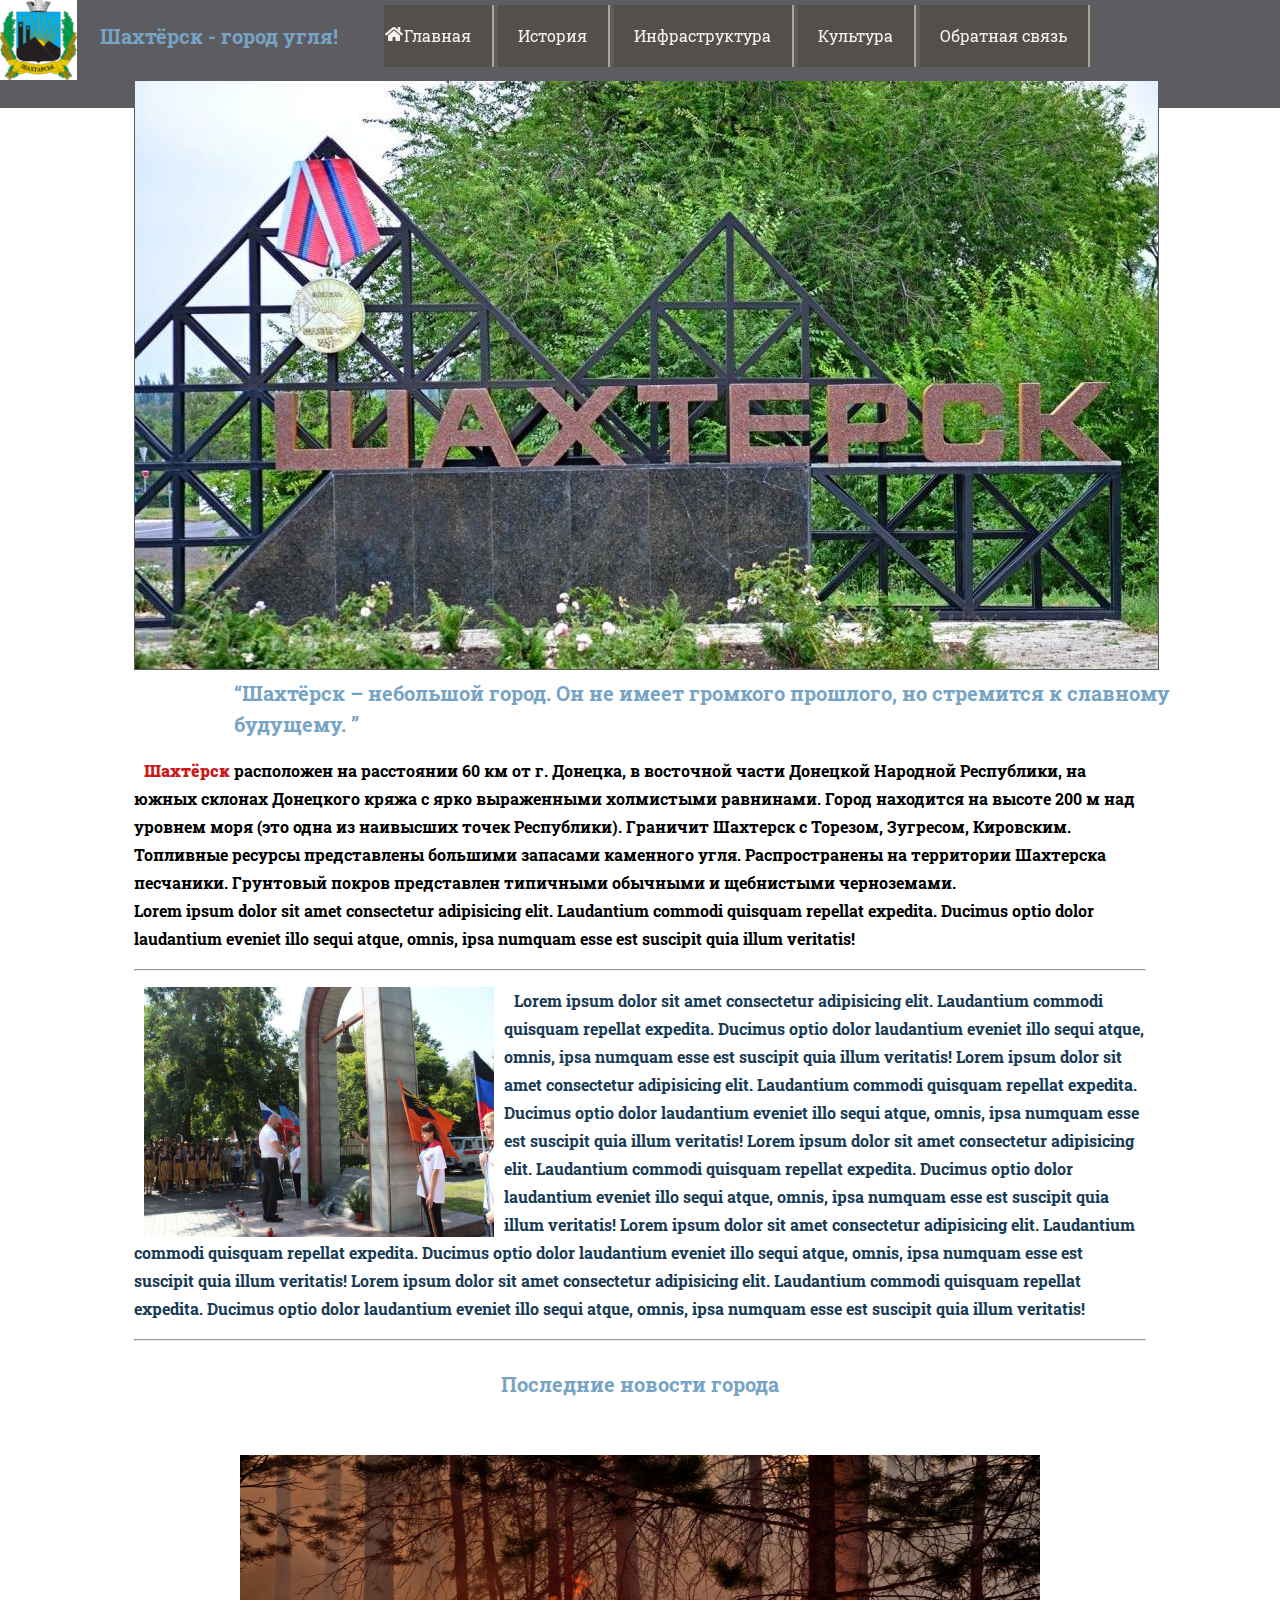
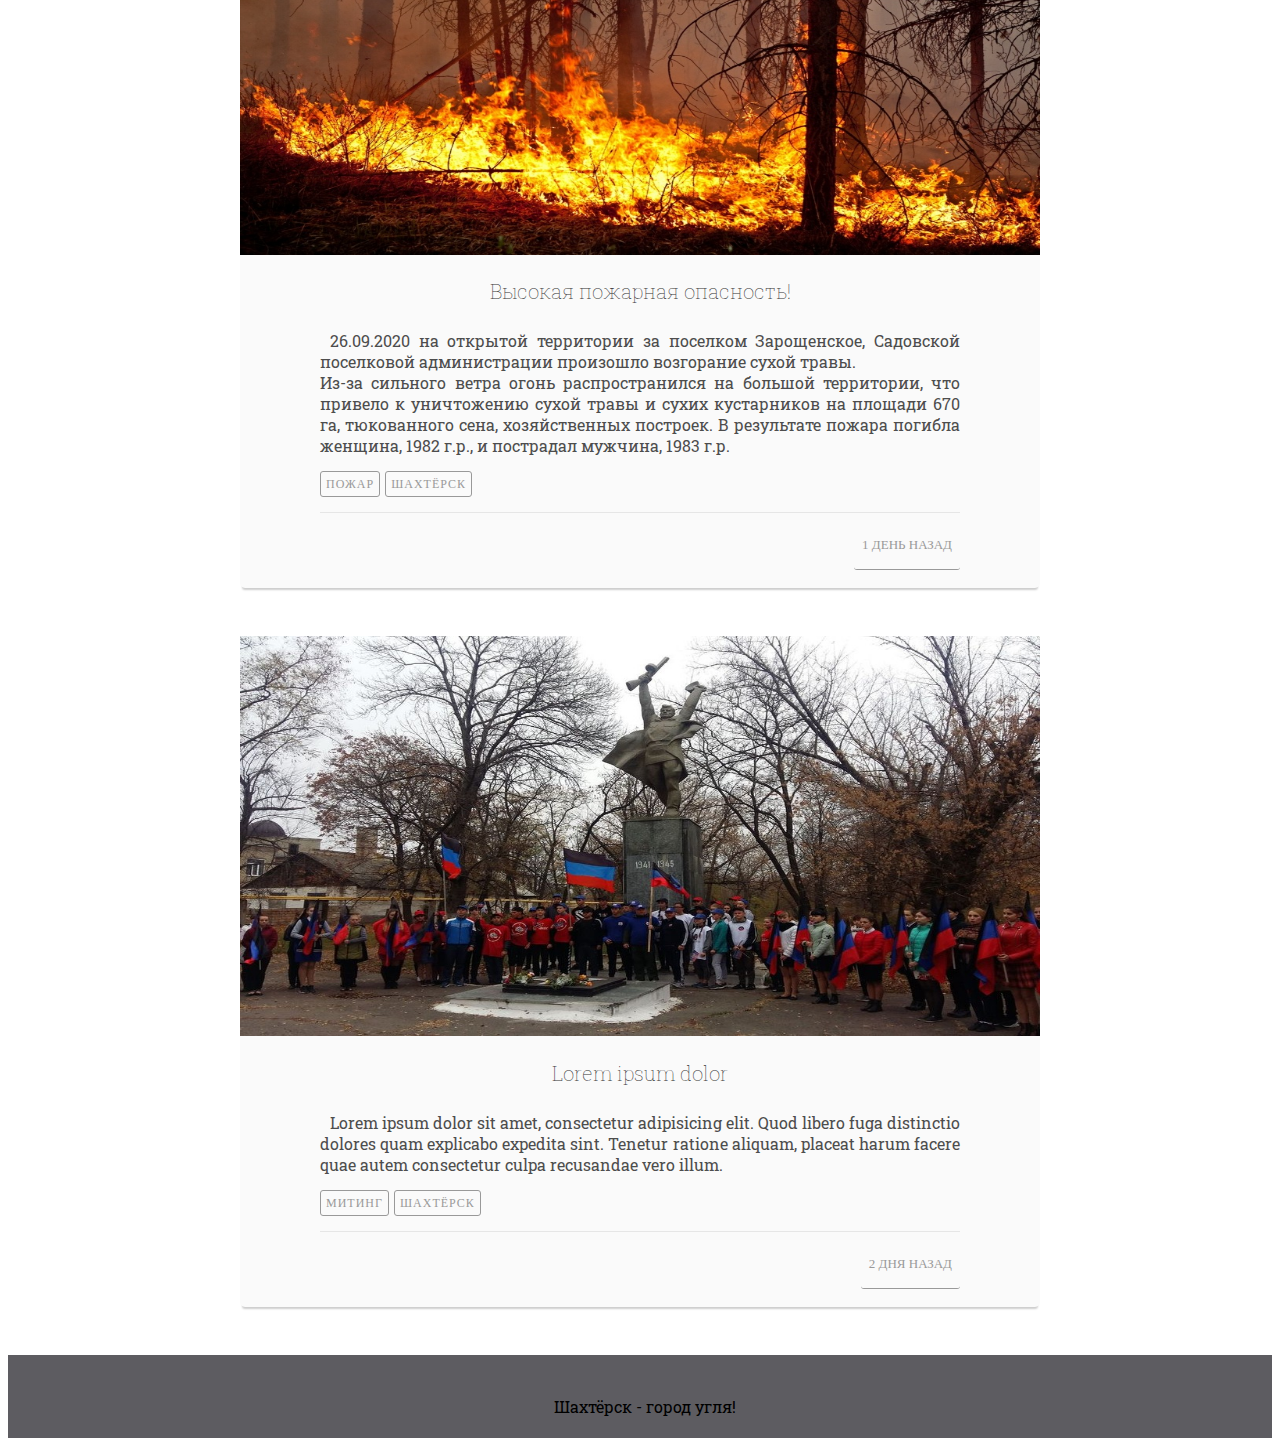
<file: index.html>
<!DOCTYPE html>
<html lang="en">
  <head>
    <meta charset="UTF-8" />
    <meta name="viewport" content="width=device-width, initial-scale=1.0" />
    <link rel="stylesheet" href="style.css" />
    <link
      rel="stylesheet"
      href="https://cdnjs.cloudflare.com/ajax/libs/font-awesome/5.11.2/css/all.min.css"
    />
    <link
      href="https://fonts.googleapis.com/css2?family=Roboto+Slab:wght@200&display=swap"
      rel="stylesheet"
    />
    <title>Шахтёрск</title>
  </head>
  <body>
    <header>
      <img id="imgtitle" src="img/Shahtarsk_gerb.png" alt="" />
      <h1>Шахтёрск - город угля!</h1>
      <nav class="menu">
        <ul>
          <li><i class="fa fa-home fa-fw"></i><a href="index.html">Главная</a></li>
          <li><a href="history.html">История</a></li>
          <li><a href="Infrastructure.html">Инфраструктура</a></li>
          <li><a href="culture.html">Культура</a></li>
          <li><a href="feedback.html">Обратная связь</a></li>
        </ul>
      </nav>
    </header>

    <div id="history">
      <img id="imgmain" src="img/img1.jpg" alt="Стелла на въезде в город" />
      <q lang="fr">Шахтёрск – небольшой город. Он не имеет громкого прошлого, но
          стремится к славному будущему.
      </q>
      <p>
        <b> Шахтёрск</b> расположен на расстоянии 60 км от г. Донецка, в восточной части
        Донецкой Народной Республики, на южных склонах Донецкого кряжа с ярко
        выраженными холмистыми равнинами. Город находится на высоте 200 м над
        уровнем моря (это одна из наивысших точек Республики). Граничит Шахтерск
        c Торезом, Зугресом, Кировским. <br />
        Топливные ресурсы представлены большими запасами каменного угля.
        Распространены на территории Шахтерска песчаники. Грунтовый покров
        представлен типичными обычными и щебнистыми черноземами. <br />
        Lorem ipsum dolor sit amet consectetur adipisicing elit. Laudantium
        commodi quisquam repellat expedita. Ducimus optio dolor laudantium
        eveniet illo sequi atque, omnis, ipsa numquam esse est suscipit quia
        illum veritatis!
      </p>
      <hr />
      <p>
        <img src="img/img2.jpg" alt="" id="imgtext1" />
        Lorem ipsum dolor sit amet consectetur adipisicing elit. Laudantium
        commodi quisquam repellat expedita. Ducimus optio dolor laudantium
        eveniet illo sequi atque, omnis, ipsa numquam esse est suscipit quia
        illum veritatis! Lorem ipsum dolor sit amet consectetur adipisicing
        elit. Laudantium commodi quisquam repellat expedita. Ducimus optio dolor
        laudantium eveniet illo sequi atque, omnis, ipsa numquam esse est
        suscipit quia illum veritatis! Lorem ipsum dolor sit amet consectetur
        adipisicing elit. Laudantium commodi quisquam repellat expedita. Ducimus
        optio dolor laudantium eveniet illo sequi atque, omnis, ipsa numquam
        esse est suscipit quia illum veritatis! Lorem ipsum dolor sit amet
        consectetur adipisicing elit. Laudantium commodi quisquam repellat
        expedita. Ducimus optio dolor laudantium eveniet illo sequi atque,
        omnis, ipsa numquam esse est suscipit quia illum veritatis! Lorem ipsum
        dolor sit amet consectetur adipisicing elit. Laudantium commodi quisquam
        repellat expedita. Ducimus optio dolor laudantium eveniet illo sequi
        atque, omnis, ipsa numquam esse est suscipit quia illum veritatis!
        <hr>
      </p>
    </div>
    <div id="news">
    <h2>Последние новости города</h2>
    <div class="news-conteiner">
      <div class="news-header">
        <div class="news-cover">
          <img src="img/img4.jpg" alt="" id="imgnews2">
        </div>
      </div>
      <div class="block-body">
        <div class="news-title">
          <h1><a href="#">Высокая пожарная опасность!</a></h1>
        </div>
        <div class="news-text">
          <p> 26.09.2020 на открытой территории за поселком Зарощенское, Садовской поселковой администрации произошло возгорание сухой
          травы. <br>
          Из-за сильного ветра огонь распространился на большой территории, что привело к уничтожению сухой травы и сухих
          кустарников на площади 670 га, тюкованного сена, хозяйственных построек. В результате пожара погибла женщина, 1982 г.р.,
          и пострадал мужчина, 1983 г.р.</p>
        </div>
        <div class="news-tags">
          <ul>
            <li><a href="#">Пожар</a></li>
            <li><a href="#">Шахтёрск</a></li>
          </ul>
        </div>
      </div>
      <div class="news-footer">
        <ul>
          <li class="published-date"> 1 день назад</li>
        </ul>
      </div>
    </div>
    <!-- 2-я новость vcvcvcvcvc-->

    <div class="news-conteiner">
      <div class="news-header">
        <div class="news-cover">
          <img src="img/img3.jpg" alt="" id="imgnews2">
        </div>
      </div>
      <div class="block-body">
        <div class="news-title">
          <h1><a href="#">Lorem ipsum dolor</a></h1>
        </div>
        <div class="news-text">
          <p> Lorem ipsum dolor sit amet, consectetur adipisicing elit. Quod libero fuga distinctio dolores quam explicabo expedita sint. Tenetur ratione aliquam, placeat harum facere quae autem consectetur culpa recusandae vero illum.</p>
        </div>
        <div class="news-tags">
          <ul>
            <li><a href="#">Митинг</a></li>
            <li><a href="#">Шахтёрск</a></li>
          </ul>
        </div>
      </div>
      <div class="news-footer">
        <ul>
          <li class="published-date"> 2 дня назад</li>
        </ul>
      </div>
    </div>
    </div>
    <footer><p>Шахтёрск - город угля!</p></footer>
  </body>
</html>
</file>
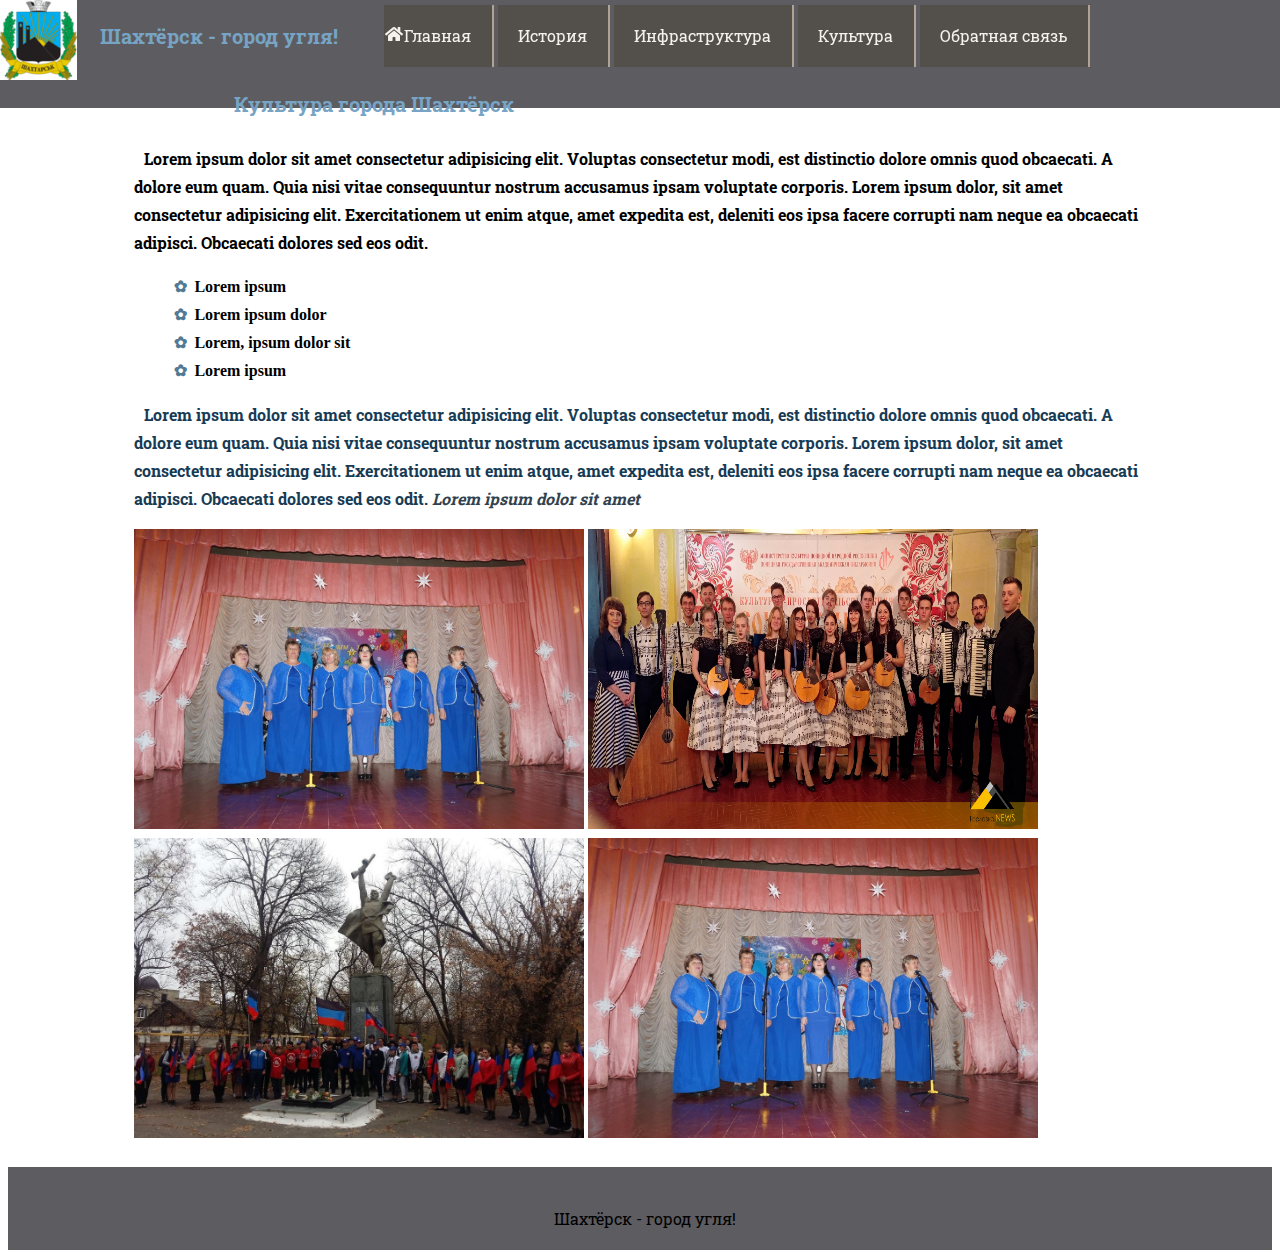
<file: culture.html>
<!DOCTYPE html>
<html lang="en">
  <head>
    <meta charset="UTF-8" />
    <meta name="viewport" content="width=<device-width>, initial-scale=1.0" />
    <link rel="stylesheet" href="style.css" />
    <link
      rel="stylesheet"
      href="https://cdnjs.cloudflare.com/ajax/libs/font-awesome/5.11.2/css/all.min.css"
    />
    <link
      href="https://fonts.googleapis.com/css2?family=Roboto+Slab:wght@200&display=swap"
      rel="stylesheet"
    />
    <title>Шахтёрск</title>
  </head>

  <body>
    <header>
      <img id="imgtitle" src="img/Shahtarsk_gerb.png" alt="" />
      <h1>Шахтёрск - город угля!</h1>
      <nav class="menu">
        <ul>
          <li>
            <i class="fa fa-home fa-fw"></i><a href="index.html">Главная</a>
          </li>
          <li><a href="history.html">История</a></li>
          <li><a href="Infrastructure.html">Инфраструктура</a></li>
          <li><a href="culture.html">Культура</a></li>
          <li><a href="feedback.html">Обратная связь</a></li>
        </ul>
      </nav>
    </header>
    <div id="history">
      <h2>Культура города Шахтёрск</h2>
      <p>
        Lorem ipsum dolor sit amet consectetur adipisicing elit. Voluptas
        consectetur modi, est distinctio dolore omnis quod obcaecati. A dolore
        eum quam. Quia nisi vitae consequuntur nostrum accusamus ipsam voluptate
        corporis. Lorem ipsum dolor, sit amet consectetur adipisicing elit.
        Exercitationem ut enim atque, amet expedita est, deleniti eos ipsa
        facere corrupti nam neque ea obcaecati adipisci. Obcaecati dolores sed
        eos odit.
      </p>
      <ul>
        <li>Lorem ipsum</li>
        <li>Lorem ipsum dolor</li>
        <li>Lorem, ipsum dolor sit</li>
        <li>Lorem ipsum</li>
      </ul>
      <p id="textculture">
        Lorem ipsum dolor sit amet consectetur adipisicing elit. Voluptas
        consectetur modi, est distinctio dolore omnis quod obcaecati. A dolore
        eum quam. Quia nisi vitae consequuntur nostrum accusamus ipsam voluptate
        corporis. Lorem ipsum dolor, sit amet consectetur adipisicing elit.
        Exercitationem ut enim atque, amet expedita est, deleniti eos ipsa
        facere corrupti nam neque ea obcaecati adipisci. Obcaecati dolores sed
        eos odit.
      </p>
      <img src="img/img5.jpg" alt="" id="imgculture1" />
      <img src="img/img6.jpg" alt="" id="imgculture1" />
      <img src="img/img3.jpg" alt="" id="imgculture1" />
      <img src="img/img5.jpg" alt="" id="imgculture1" />
    </div>
    <footer>
      <p>Шахтёрск - город угля!</p>
    </footer>
  </body>
</html>
</file>
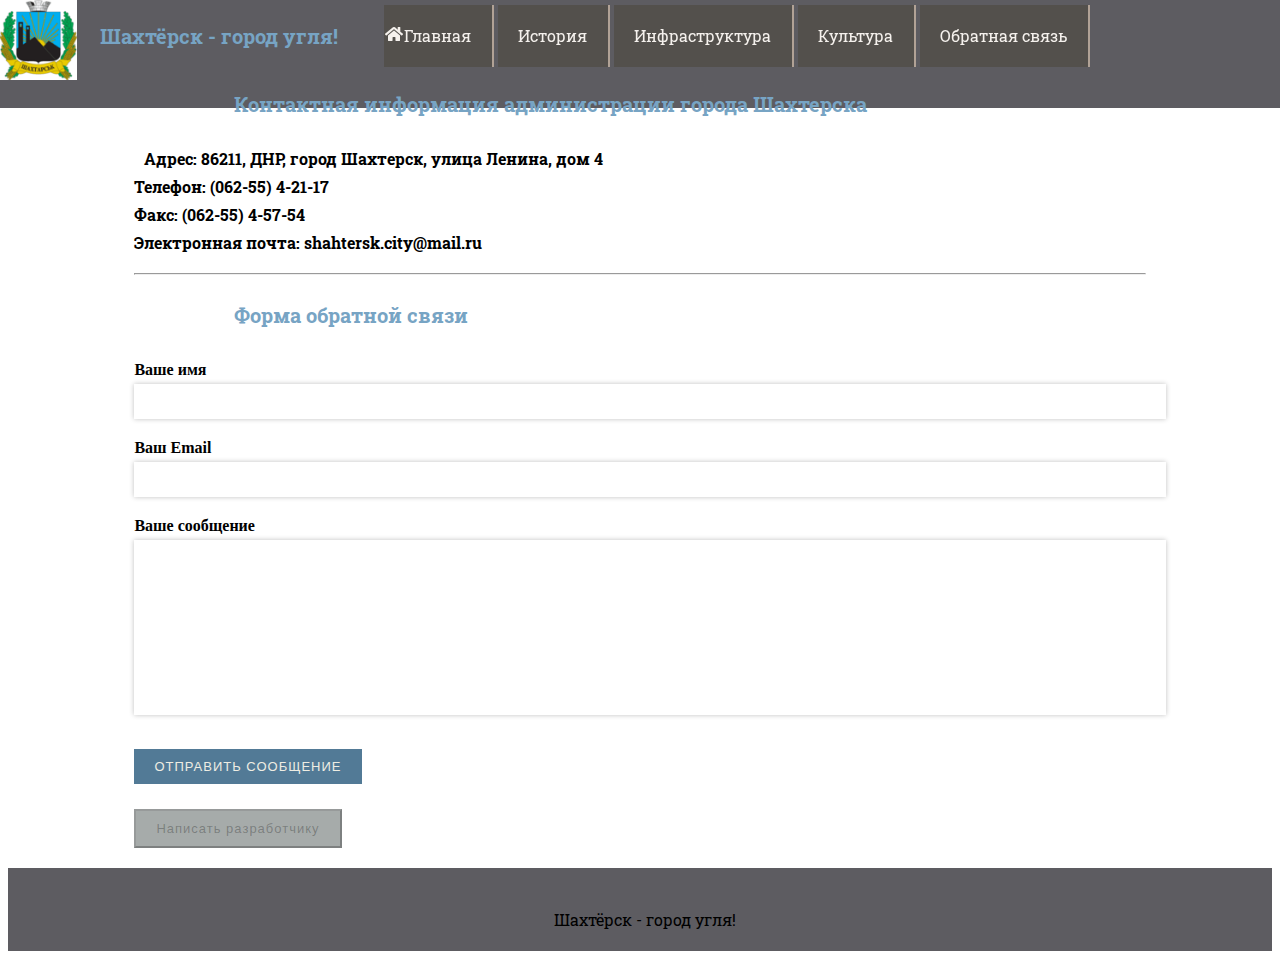
<file: feedback.html>
<!-- <!DOCTYPE html>
html>(head>meta:utf+link+title{Шахтерск})+body>(header>img>h1{Шахтёрск - город
угля}+(nav>(ul>li>i.fa-home+a:link+(li>a:link)*4)))+(.history>h4{Контактная информация}+p{Телефон: (062-55)
4-21-17}+p{Электронная почта: shahtersk.city@mail.ru}+hr+h2{Форма обратной
связи}+(form.postcard>.form-row>label:email{Ваше имя}+input.name)+(form.postcard>.form-row>label{Ваш
email}+input.email)+(form.postcard>.form-row>label{Ваше
сообщение}+textarea.message)+(.form-row>input:submit{jngfhfdhfh})+button:disabled{Написать
разработчику})+footer>p{Шахтерск - город угля! -->
<!DOCTYPE html>
<html lang="en">
  <head>
    <meta charset="UTF-8" />
    <meta name="viewport" content="width=<device-width>, initial-scale=1.0" />
    <link rel="stylesheet" href="style.css" />
    <link
      rel="stylesheet"
      href="https://cdnjs.cloudflare.com/ajax/libs/font-awesome/5.11.2/css/all.min.css"
    />
    <link
      href="https://fonts.googleapis.com/css2?family=Roboto+Slab:wght@200&display=swap"
      rel="stylesheet"
    />
    <title>Шахтёрск</title>
  </head>

  <body>
    <header>
      <img id="imgtitle" src="img/Shahtarsk_gerb.png" alt="" />
      <h1>Шахтёрск - город угля!</h1>
      <nav class="menu">
        <ul>
          <li>
            <i class="fa fa-home fa-fw"></i><a href="index.html">Главная</a>
          </li>
          <li><a href="history.html">История</a></li>
          <li><a href="Infrastructure.html">Инфраструктура</a></li>
          <li><a href="culture.html">Культура</a></li>
          <li><a href="feedback.html">Обратная связь</a></li>
        </ul>
      </nav>
    </header>
    <div id="history">
      <h2>Контактная информация администрации города Шахтерска</h2>
      <p>
        Адрес: 86211, ДНР, город Шахтерск, улица Ленина, дом 4 <br />
        Телефон: (062-55) 4-21-17 <br />
        Факс: (062-55) 4-57-54 <br />
        Электронная почта: shahtersk.city@mail.ru
      </p>
      <hr />
      <h2>Форма обратной связи</h2>
      <form action="" class="postcard">
        <div class="form-row">
          <label for="name">Ваше имя</label
          ><input type="text" id="name" required />
        </div>
        <div class="form-row">
          <label for="email">Ваш Email</label
          ><input type="email" id="email" required />
        </div>
        <div class="form-row">
          <label for="message">Ваше сообщение</label
          ><textarea rows="5" id="message" required></textarea>
        </div>
        <div class="form-row">
          <input type="submit" value="Отправить сообщение" />
        </div>
        <button disabled>Написать разработчику</button>
      </form>
    </div>
    <footer>
      <p>Шахтёрск - город угля!</p>
    </footer>
  </body>
</html>
</file>
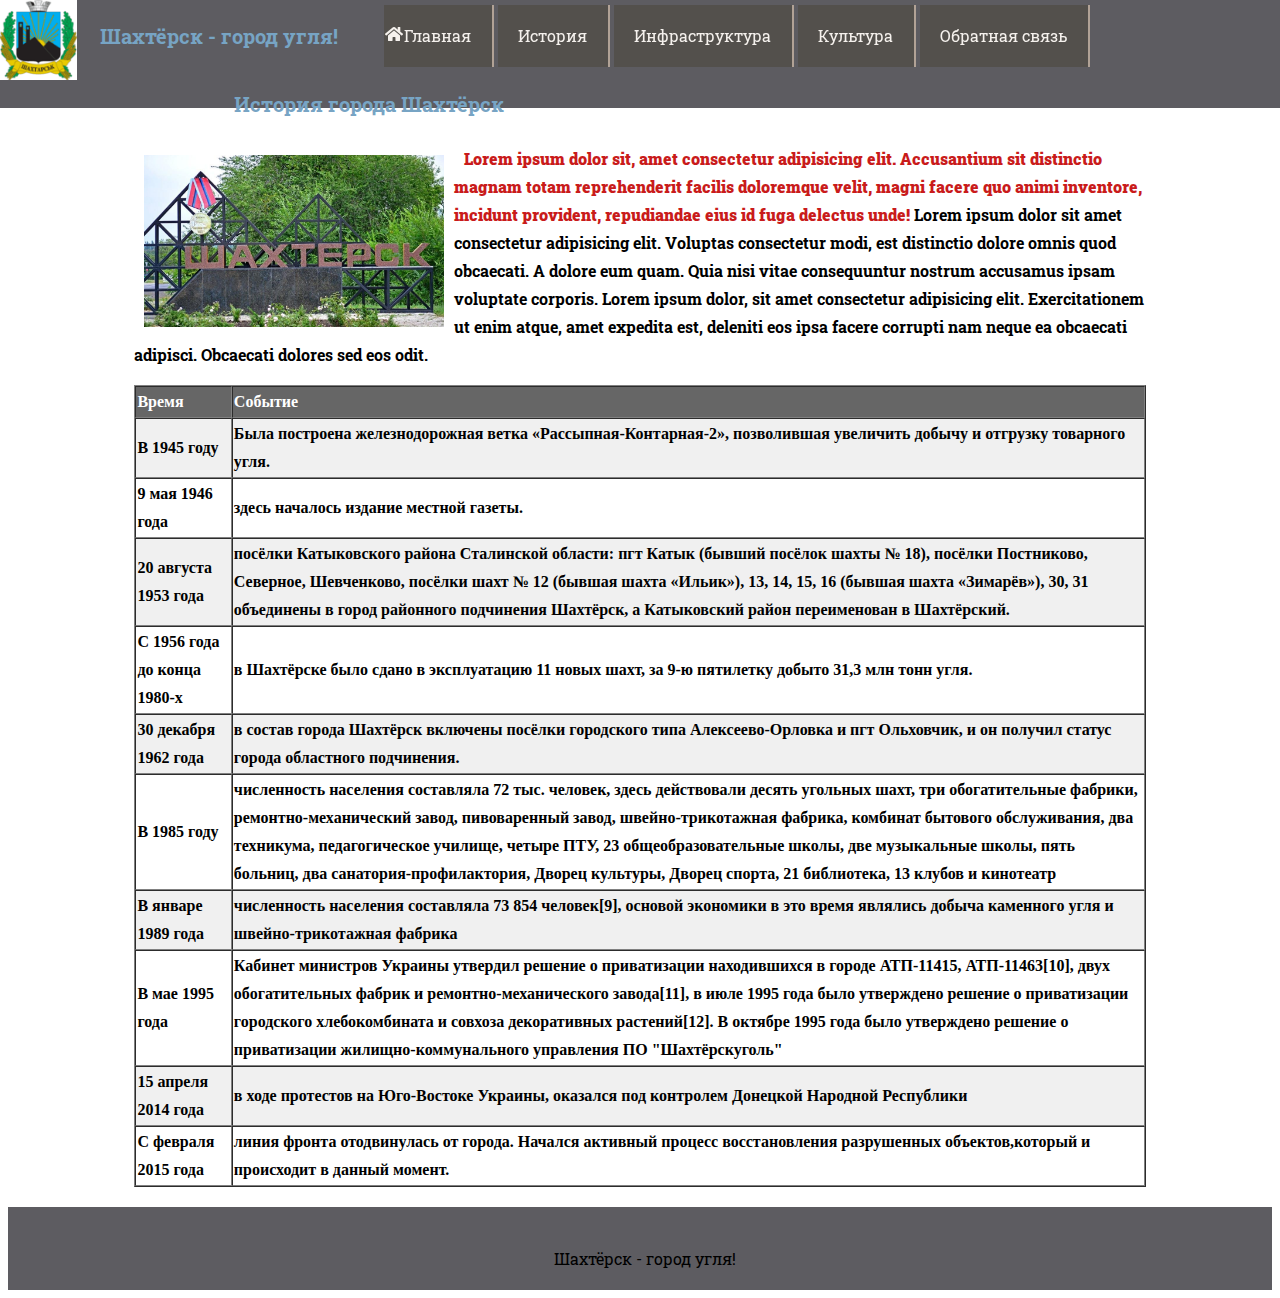
<file: history.html>
<!DOCTYPE html>
<html lang="en">
  <head>
    <meta charset="UTF-8" />
    <meta name="viewport" content="width=<device-width>, initial-scale=1.0" />
    <link rel="stylesheet" href="style.css" />
    <link
      rel="stylesheet"
      href="https://cdnjs.cloudflare.com/ajax/libs/font-awesome/5.11.2/css/all.min.css"
    />
    <link
      href="https://fonts.googleapis.com/css2?family=Roboto+Slab:wght@200&display=swap"
      rel="stylesheet"
    />
    <title>Шахтёрск</title>
  </head>
  <body>
    <header>
      <img id="imgtitle" src="img/Shahtarsk_gerb.png" alt="" />
      <h1>Шахтёрск - город угля!</h1>
      <nav class="menu">
        <ul>
          <li>
            <i class="fa fa-home fa-fw"></i><a href="index.html">Главная</a>
          </li>
          <li><a href="history.html">История</a></li>
          <li><a href="Infrastructure.html">Инфраструктура</a></li>
          <li><a href="culture.html">Культура</a></li>
          <li><a href="feedback.html">Обратная связь</a></li>
        </ul>
      </nav>
    </header>
    <div id="history">
      <h2>История города Шахтёрск</h2>
      <img src="img/img1.jpg" alt="" id="imghistory" />
      <p>
        <b
          >Lorem ipsum dolor sit, amet consectetur adipisicing elit. Accusantium
          sit distinctio magnam totam reprehenderit facilis doloremque velit,
          magni facere quo animi inventore, incidunt provident, repudiandae eius
          id fuga delectus unde!</b
        >
        Lorem ipsum dolor sit amet consectetur adipisicing elit. Voluptas
        consectetur modi, est distinctio dolore omnis quod obcaecati. A dolore
        eum quam. Quia nisi vitae consequuntur nostrum accusamus ipsam voluptate
        corporis. Lorem ipsum dolor, sit amet consectetur adipisicing elit.
        Exercitationem ut enim atque, amet expedita est, deleniti eos ipsa
        facere corrupti nam neque ea obcaecati adipisci. Obcaecati dolores sed
        eos odit.
      </p>
      <table border="1">
        <tr>
          <td>Время</td>
          <td>Событие</td>
        </tr>
        <tr>
          <td>В 1945 году</td>
          <td>
            Была построена железнодорожная ветка «Рассыпная-Контарная-2»,
            позволившая увеличить добычу и отгрузку товарного угля.
          </td>
        </tr>
        <tr>
          <td>9 мая 1946 года</td>
          <td>здесь началось издание местной газеты.</td>
        </tr>
        <tr>
          <td>20 августа 1953 года</td>
          <td>
            посёлки Катыковского района Сталинской области: пгт Катык (бывший
            посёлок шахты № 18), посёлки Постниково, Северное, Шевченково,
            посёлки шахт № 12 (бывшая шахта «Ильик»), 13, 14, 15, 16 (бывшая
            шахта «Зимарёв»), 30, 31 объединены в город районного подчинения
            Шахтёрск, а Катыковский район переименован в Шахтёрский.
          </td>
        </tr>
        <tr>
          <td>С 1956 года до конца 1980-х</td>
          <td>
            в Шахтёрске было сдано в эксплуатацию 11 новых шахт, за 9-ю
            пятилетку добыто 31,3 млн тонн угля.
          </td>
        </tr>
        <tr>
          <td>30 декабря 1962 года</td>
          <td>
            в состав города Шахтёрск включены посёлки городского типа
            Алексеево-Орловка и пгт Ольховчик, и он получил статус города
            областного подчинения.
          </td>
        </tr>
        <tr>
          <td>В 1985 году</td>
          <td>
            численность населения составляла 72 тыс. человек, здесь действовали
            десять угольных шахт, три обогатительные фабрики,
            ремонтно-механический завод, пивоваренный завод, швейно-трикотажная
            фабрика, комбинат бытового обслуживания, два техникума,
            педагогическое училище, четыре ПТУ, 23 общеобразовательные школы,
            две музыкальные школы, пять больниц, два санатория-профилактория,
            Дворец культуры, Дворец спорта, 21 библиотека, 13 клубов и кинотеатр
          </td>
        </tr>
        <tr>
          <td>В январе 1989 года</td>
          <td>
            численность населения составляла 73 854 человек[9], основой
            экономики в это время являлись добыча каменного угля и
            швейно-трикотажная фабрика
          </td>
        </tr>
        <tr>
          <td>В мае 1995 года</td>
          <td>
            Кабинет министров Украины утвердил решение о приватизации
            находившихся в городе АТП-11415, АТП-11463[10], двух обогатительных
            фабрик и ремонтно-механического завода[11], в июле 1995 года было
            утверждено решение о приватизации городского хлебокомбината и
            совхоза декоративных растений[12]. В октябре 1995 года было
            утверждено решение о приватизации жилищно-коммунального управления
            ПО "Шахтёрскуголь"
          </td>
        </tr>
        <tr>
          <td>15 апреля 2014 года</td>
          <td>
            в ходе протестов на Юго-Востоке Украины, оказался под контролем
            Донецкой Народной Республики
          </td>
        </tr>
        <tr>
          <td>С февраля 2015 года</td>
          <td>
            линия фронта отодвинулась от города. Начался активный процесс
            восстановления разрушенных объектов,который и происходит в данный
            момент.
          </td>
        </tr>
      </table>
    </div>
    <footer>
      <p>Шахтёрск - город угля!</p>
    </footer>
  </body>
</html>
</file>
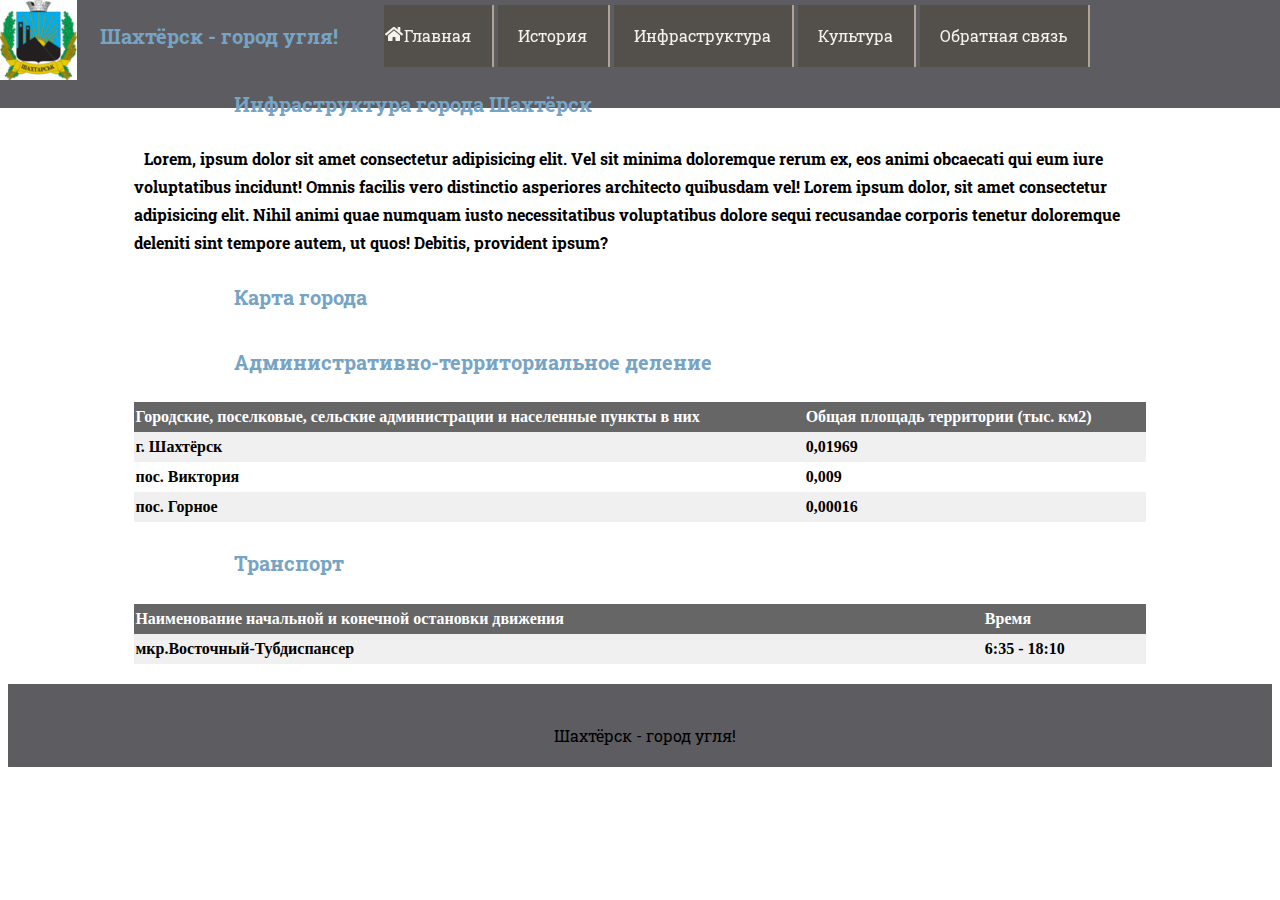
<file: Infrastructure.html>
<!DOCTYPE html>
<html lang="en">
  <head>
    <meta charset="UTF-8" />
    <meta name="viewport" content="width=<device-width>, initial-scale=1.0" />
    <link rel="stylesheet" href="style.css" />
    <link
      rel="stylesheet"
      href="https://cdnjs.cloudflare.com/ajax/libs/font-awesome/5.11.2/css/all.min.css"
    />
    <link
      href="https://fonts.googleapis.com/css2?family=Roboto+Slab:wght@200&display=swap"
      rel="stylesheet"
    />
    <title>Шахтёрск</title>
  </head>

  <body>
    <header>
      <img id="imgtitle" src="img/Shahtarsk_gerb.png" alt="" />
      <h1>Шахтёрск - город угля!</h1>
      <nav class="menu">
        <ul>
          <li>
            <i class="fa fa-home fa-fw"></i><a href="index.html">Главная</a>
          </li>
          <li><a href="history.html">История</a></li>
          <li><a href="Infrastructure.html">Инфраструктура</a></li>
          <li><a href="culture.html">Культура</a></li>
          <li><a href="feedback.html">Обратная связь</a></li>
        </ul>
      </nav>
    </header>
    <div id="history">
      <h2>Инфраструктура города Шахтёрск</h2>
      <p>
        Lorem, ipsum dolor sit amet consectetur adipisicing elit. Vel sit minima
        doloremque rerum ex, eos animi obcaecati qui eum iure voluptatibus
        incidunt! Omnis facilis vero distinctio asperiores architecto quibusdam
        vel! Lorem ipsum dolor, sit amet consectetur adipisicing elit. Nihil
        animi quae numquam iusto necessitatibus voluptatibus dolore sequi
        recusandae corporis tenetur doloremque deleniti sint tempore autem, ut
        quos! Debitis, provident ipsum?
      </p>
      <h2>Карта города</h2>

      <script
        type="text/javascript"
        charset="utf-8"
        async
        src="https://api-maps.yandex.ru/services/constructor/1.0/js/?um=constructor%3A844e1d69cf89f94b29cbed40899faeee35a53ec0c2596ae15e0d219001bee3bb&amp;width=100%25&amp;height=400&amp;lang=ru_RU&amp;scroll=true"
      ></script>
      <h2>Административно-территориальное деление</h2>
      <table>
        <tr>
          <td>
            Городские, поселковые, сельские администрации и населенные пункты в
            них
          </td>
          <td>Общая площадь территории (тыс. км2)</td>
        </tr>
        <tr>
          <td>г. Шахтёрск</td>
          <td>0,01969</td>
        </tr>
        <tr>
          <td>пос. Виктория</td>
          <td>0,009</td>
        </tr>
        <tr>
          <td>пос. Горное</td>
          <td>0,00016</td>
        </tr>
      </table>
      <h2>Транспорт</h2>
      <table>
        <tr>
          <td>Наименование начальной и конечной остановки движения</td>
          <td>Время</td>
        </tr>
        <tr>
          <td>мкр.Восточный-Тубдиспансер</td>
          <td>6:35 - 18:10</td>
        </tr>
      </table>
    </div>

    <footer>
      <p>Шахтёрск - город угля!</p>
    </footer>
  </body>
</html>
</file>
<file: style.css>
h1,
h2 {
  position: inherit;
  left: 100px;
  padding: 10px 0;
  font-size: 20px;
  color: #77a4c4;
  font-family: "Roboto Slab", serif;
}
a {
  text-decoration: none;
}
p {
  font-family: "Roboto Slab", serif;
  text-indent: 10px;
}
p:nth-of-type(2n) {
  color: #183b55;
}
i {
  position: absolute;
  color: #f5f1ed;
}
li {
  list-style-type: none;
}
header {
  width: 100%;
  height: 12%;
  background: #5d5c61;
  left: 0px;
  top: 0px;
  position: absolute;
}
nav {
  width: 100%;
  left: 0px;
  top: 0px;
  position: fixed;
  margin: 0 25% 0 30%;
  z-index: 2;
}
b:first-child {
  color: rgb(201, 27, 27);
}
q:lang(fr) {
  position: inherit;
  left: 100px;
  padding: 10px 0;
  font-size: 20px;
  color: #77a4c4;
  font-family: "Roboto Slab", serif;
}
.menu ul {
  list-style: none;
  margin: 0;
  padding: 2% 0;
}
.menu a {
  text-decoration: none;
  padding: 1.6%;
  background: #5d5c61ce;
  border-right: 2px solid #b1a296;
  color: #f5f1ed;
  font-family: "Roboto Slab", serif;
}
.menu a:hover {
  background: #78817f;
}
.menu li {
  display: inline;
}
.menu a:link {
  background: #53504c;
}
.menu a:focus {
  background: #527a96;
}
.menu a:visited {
  background: #58575ece;
}
.menu a:active {
  background: #597e99;
}
#imgtitle {
  width: 77px;
  height: 80px;
  position: inherit;
}
#imgmain {
  border: 1px solid #5d5c61;
}
#imgtext1 {
  width: 350px;
  height: 250px;
  float: left;
  margin: 0 10px 0 10px;
}

#history {
  width: 80%;
  margin: 50px auto;
  position: relative;
  top: 30px;
  text-align: left;
  line-height: 28px;
  font-weight: bold;
}

footer {
  width: 100%;
  height: auto;
  background: #5d5c61;
  margin: 0 auto;
  text-align: center;
  padding-top: 25px;
  padding-bottom: 5px;
  font-family: "Roboto Slab", serif;
}

#news {
  text-align: center;
}
.news-conteiner {
  background: #fafafa;
  border-radius: 5px;
  box-shadow: rgba(0, 0, 0, 0.2) 0 4px 2px -2px;
  /* font-weight: 100; */
  margin: 48px auto;
  width: 50rem;
}
.news-conteiner a:hover {
  border-color: #77a4c4;
  color: #77a4c4;
}
.news-cover {
  /* background: url('/img/img4.jpg'); */
  background-size: cover;
  height: 25rem;
  box-shadow: inset rgba(0, 0, 0, 0.2) 0 64px 64px 16px;
}
#imgnews2 {
  height: 25rem;
  width: 100%;
}
.block-body {
  margin: 0 auto;
  width: 80%;
}
.news-title h1 a {
  color: #333;
  font-weight: 100;
}
.news-text p {
  color: #4d4d4d;
  text-align: justify;
}
.news-tags ul {
  display: flex;
  flex-direction: row;
  flex-wrap: wrap;
  list-style: none;
  padding-left: 0;
}
.news-tags li + li {
  margin-left: 5px;
}
.news-tags a {
  border: 1px solid #999999;
  border-radius: 3px;
  color: #999999;
  font-size: 12px;
  height: 1.3rem;
  line-height: 1.5rem;
  letter-spacing: 1px;
  padding: 5px;
  text-align: center;
  text-transform: uppercase;
  white-space: nowrap;
  width: 5rem;
}
.news-footer {
  border-top: 1px solid #e6e6e6;
  margin: 0 auto;
  padding-bottom: 0.125rem;
  width: 80%;
}
.news-footer ul {
  list-style: none;
  display: flex;
  flex: row wrap;
  justify-content: flex-end;
  padding-left: 0;
}
.news-footer li {
  color: #999999;
  font-size: 13px;
  height: 1.5rem;
  text-align: center;
  text-transform: uppercase;
  position: relative;
  white-space: nowrap;
}
.published-date {
  border-bottom: 1px solid #999999;
  border-radius: 3px;
  padding: 0.5rem;
}

/* история */

#imghistory {
  width: 300px;
  margin: 10px 10px 10px 10px;
  float: left;
}
table {
  width: 100%;
  border-spacing: 0;
}
tr:nth-child(2n) {
  background: #f0f0f0;
}
tr:nth-child(1) {
  background: #666;
  color: #fff;
}

/* инфраструктура */

/* культура */

#imgculture1 {
  width: 450px;
  height: 300px;
}
#history li::before {
  content: "✿";
  padding-right: 7px;
  color: #527a96;
}
#textculture::after {
  content: "Lorem ipsum dolor sit amet";
  color: #31424e;
  font-style: italic;
}

/* Обратная связь */

.form-row {
  margin-bottom: 15px;
}
.form-row input[type="text"],
.form-row input[type="email"],
.form-row textarea {
  width: 100%;
  padding: 0 10px;
  line-height: 35px;
  border-width: 0;
  outline: none;
  background-size: 8px 35px;
  box-shadow: 0 0 5px rgba(0, 0, 0, 0.247);
  /* font-family: 'Playfair Display'; */
}
.form-row textarea {
  background-attachment: local;
  background-repeat: repeat;
  resize: none;
  box-shadow: 0 0 5px rgba(0, 0, 0, 0.247);
}
.form-row input[type="submit"] {
  padding: 10px 20px;
  margin-top: 10px;
  background: #527a96;
  border-width: 0;
  cursor: pointer;
  outline: none;
  font-size: 13px;
  letter-spacing: 1px;
  color: #eeede3;
  text-transform: uppercase;
}
input:required {
  box-shadow: 0 0 5px rgba(255, 0, 0, 0.247);
}
input:not([type="submit"]) {
  border: 1px solid #ccc;
  padding: 3px;
}
button {
  padding: 10px 20px;
  margin-top: 10px;
  font-size: 13px;
  letter-spacing: 1px;
  background: #78817fa9;
}
</file>
